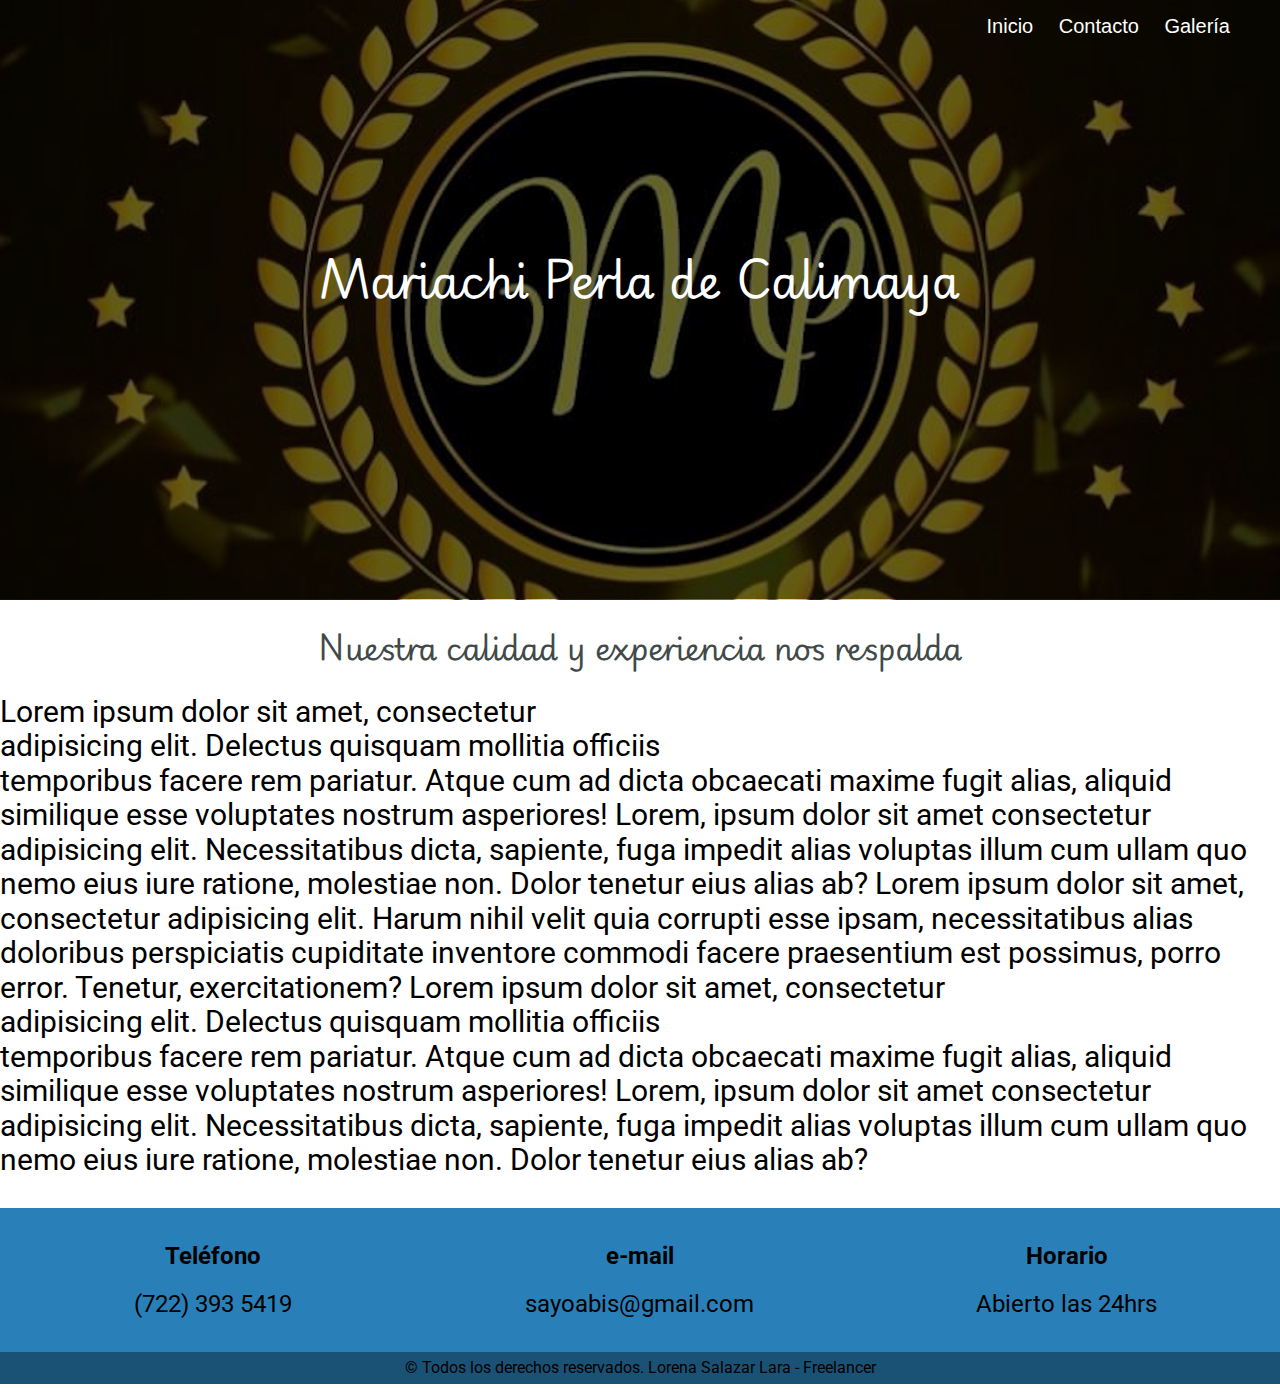
<file: index.html>
<!DOCTYPE html>
<html lang="en">
<head>
    <meta charset="UTF-8">
    <meta name="viewport" content="width=device-width, initial-scale=1.0">
    <meta name="robots"   content="index, follow">
    <title> Mariachi Perla de Calimaya </title>
    <meta name="keywords" content="Mariachi, mariachi, Perla, Calimaya">
    <meta name="author"   content="Mariachi Perla de Calimaya">

    <!-- ********************************  FUENTES **************************************-->
    <link rel="preconnect" href="https://fonts.googleapis.com">
    <link rel="preconnect" href="https://fonts.gstatic.com" crossorigin>
    <link href="https://fonts.googleapis.com/css2?family=Playwrite+GB+S:ital,wght@0,100..400;1,100..400&display=swap" rel="stylesheet">

    <link rel="preconnect" href="https://fonts.googleapis.com">
    <link rel="preconnect" href="https://fonts.gstatic.com" crossorigin>
    <link href="https://fonts.googleapis.com/css2?family=Playwrite+GB+S:ital,wght@0,100..400;1,100..400&family=Roboto:ital,wght@0,100;0,300;0,400;0,500;0,700;0,900;1,100;1,300;1,400;1,500;1,700;1,900&display=swap" rel="stylesheet">
    
    <!-- *************************  LINKS A OTRAS PÁGINAS *******************************-->

    <link rel="stylesheet" href="normalize.css">
    <link rel="preload" href="normalize.css" as="style"> <!-- Línea que optimiza la página creada -->
    <link rel="stylesheet" href="style.css">
    <link rel="preload" href="style.css" as="style"> <!-- Línea que optimiza la página creada -->

    <!-- ****************************  LOGO DE BÚSQUEDA *********************************-->

    <link rel="short icon" href="imagenes/logo.jpeg" type="image/x-icon">
</head>

<body>

    <!--<h1> Mariachi Perla de Calimaya </h1>-->

    <header class="encabezado">      
        <div class="contenido-enlaces">
            <nav class="menu">
                <a class="inicio"   href="index.html">    Inicio </a>
                <a class="contacto" href="contacto.html"> Contacto </a>
                <a class="galeria"  href="galeria.html">  Galería </a>
            </nav>
        </div>

        <div class="contenido-imagen">
            <section class="imagen"> <!-- Después de un header FORZOSAMENTE va un main o un section -->
                <h1 class="nombre-empresa"> Mariachi Perla de Calimaya </h1> <!-- ETIQUETA DOS -->
            </section>
        </div>
       
    </header>


    <p class="logotipo"> 
        Nuestra calidad y experiencia nos respalda
    </p>


    <p class="tres">
        Lorem ipsum dolor sit amet, consectetur <br> adipisicing elit. Delectus quisquam mollitia officiis <br> temporibus facere rem pariatur. Atque cum ad dicta obcaecati maxime fugit alias, aliquid similique esse voluptates nostrum asperiores!
        Lorem, ipsum dolor sit amet consectetur adipisicing elit. Necessitatibus dicta, sapiente, fuga impedit alias voluptas illum cum ullam quo nemo eius iure ratione, molestiae non. Dolor tenetur eius alias ab?
        Lorem ipsum dolor sit amet, consectetur adipisicing elit. Harum nihil velit quia corrupti esse ipsam, necessitatibus alias doloribus perspiciatis cupiditate inventore commodi facere praesentium est possimus, porro error. Tenetur, exercitationem?
        Lorem ipsum dolor sit amet, consectetur <br> adipisicing elit. Delectus quisquam mollitia officiis <br> temporibus facere rem pariatur. Atque cum ad dicta obcaecati maxime fugit alias, aliquid similique esse voluptates nostrum asperiores!
        Lorem, ipsum dolor sit amet consectetur adipisicing elit. Necessitatibus dicta, sapiente, fuga impedit alias voluptas illum cum ullam quo nemo eius iure ratione, molestiae non. Dolor tenetur eius alias ab?
    </p>

    <section class="contactanos">
        <p class="telefono">
            <b> Teléfono </b>

            <br> (722) 393 5419
        </p>
   
        <p class="email">
            <b> e-mail </b>

            <br> sayoabis@gmail.com
        </p>
   
        <p class="horario">
            <b> Horario </b> 

            <br> Abierto las 24hrs
        </p>
    </section>

    <footer class="footer"> <!-- Pie de la página web -->
        <p class="footer-texto"> &copy; Todos los derechos reservados. Lorena Salazar Lara - Freelancer </p>
    </footer>
    
</body>
</html>
</file>
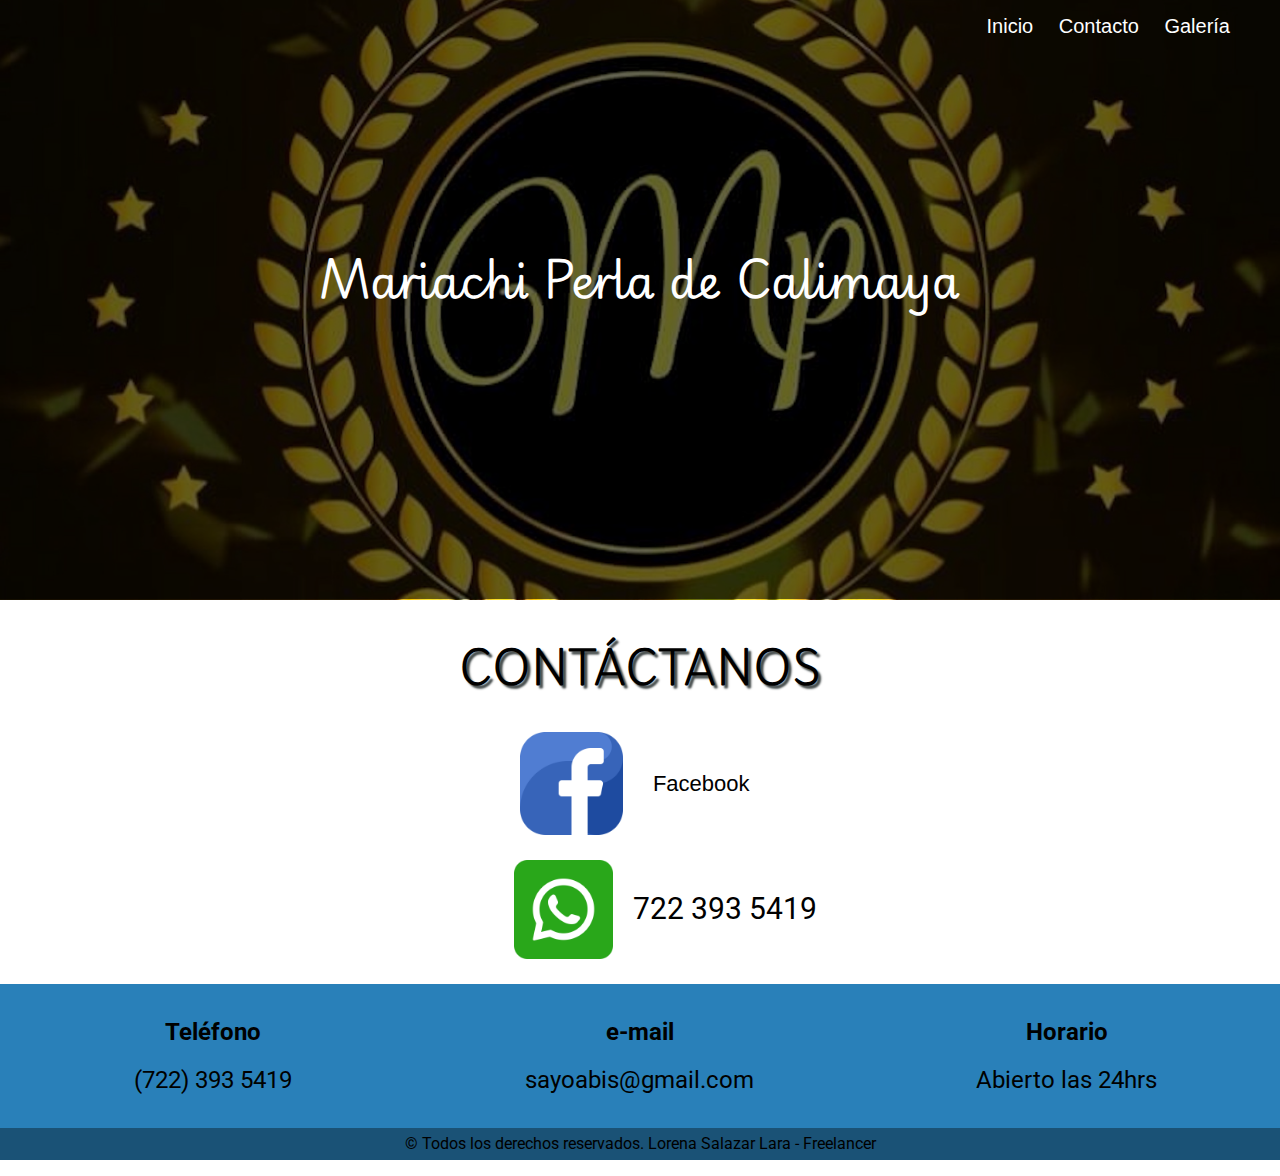
<file: contacto.html>
<!DOCTYPE html>
<html lang="en">
<head>
    <meta charset="UTF-8">
    <meta name="viewport" content="width=device-width, initial-scale=1.0">
    <meta name="robots"   content="index, follow">
    <title> Mariachi Perla de Calimaya </title>
    <meta name="keywords" content="Mariachi, mariachi, Perla, Calimaya">
    <meta name="author"   content="Mariachi Perla de Calimaya">

    <!-- ********************************  FUENTES **************************************-->
    <link rel="preconnect" href="https://fonts.googleapis.com">
    <link rel="preconnect" href="https://fonts.gstatic.com" crossorigin>
    <link href="https://fonts.googleapis.com/css2?family=Playwrite+GB+S:ital,wght@0,100..400;1,100..400&display=swap" rel="stylesheet">

    <link rel="preconnect" href="https://fonts.googleapis.com">
    <link rel="preconnect" href="https://fonts.gstatic.com" crossorigin>
    <link href="https://fonts.googleapis.com/css2?family=Playwrite+GB+S:ital,wght@0,100..400;1,100..400&family=Roboto:ital,wght@0,100;0,300;0,400;0,500;0,700;0,900;1,100;1,300;1,400;1,500;1,700;1,900&display=swap" rel="stylesheet">
    
    <!-- *************************  LINKS A OTRAS PÁGINAS *******************************-->

    <link rel="stylesheet" href="normalize.css">
    <link rel="preload" href="normalize.css" as="style"> <!-- Línea que optimiza la página creada -->
    <link rel="stylesheet" href="style.css">
    <link rel="preload" href="style.css" as="style"> <!-- Línea que optimiza la página creada -->

    <!-- ****************************  LOGO DE BÚSQUEDA *********************************-->

    <link rel="short icon" href="imagenes/logo.jpeg" type="image/x-icon">
</head>

<body>

    <!--<h1> Mariachi Perla de Calimaya </h1>-->

    <header class="encabezado">      
        <div class="contenido-enlaces">
            <nav class="menu">
                <a class="inicio"   href="index.html">    Inicio </a>
                <a class="contacto" href="contacto.html"> Contacto </a>
                <a class="galeria"  href="galeria.html">  Galería </a>
            </nav>
        </div>

        <div class="contenido-imagen">
            <section class="imagen"> <!-- Después de un header FORZOSAMENTE va un main o un section -->
                <h1 class="nombre-empresa"> Mariachi Perla de Calimaya </h1> <!-- ETIQUETA DOS -->
            </section>
        </div>
       
    </header>


    <main>

        <p class="titulo-contactanos"> CONTÁCTANOS </p>

        <section class="imagen-facebook">
            <image class="imagen" src="imagenes/facebook.png" width="8%" height="16%"> </image>
            <a id="a1" href="https://www.facebook.com/profile.php?id=100069341902013" target="_blank"> Facebook </a>
        </section>
        
        <section class="imagen-whatsapp">
            <image class="whatsapp" src="imagenes/whatsapp.png" width="8%" height="16%"> </image>
            <link class="facebook" href="https://www.facebook.com/profile.php?id=100069341902013"> 722 393 5419</link>
        </section>
    </main>


    <section class="contactanos">
        <p class="telefono">
            <b> Teléfono </b>

            <br> (722) 393 5419
        </p>
   
        <p class="email">
            <b> e-mail </b>

            <br> sayoabis@gmail.com
        </p>
   
        <p class="horario">
            <b> Horario </b> 

            <br> Abierto las 24hrs
        </p>
    </section>

    <footer class="footer"> <!-- Pie de la página web -->
        <p class="footer-texto"> &copy; Todos los derechos reservados. Lorena Salazar Lara - Freelancer </p>
    </footer>
    
</body>
</html>
</file>
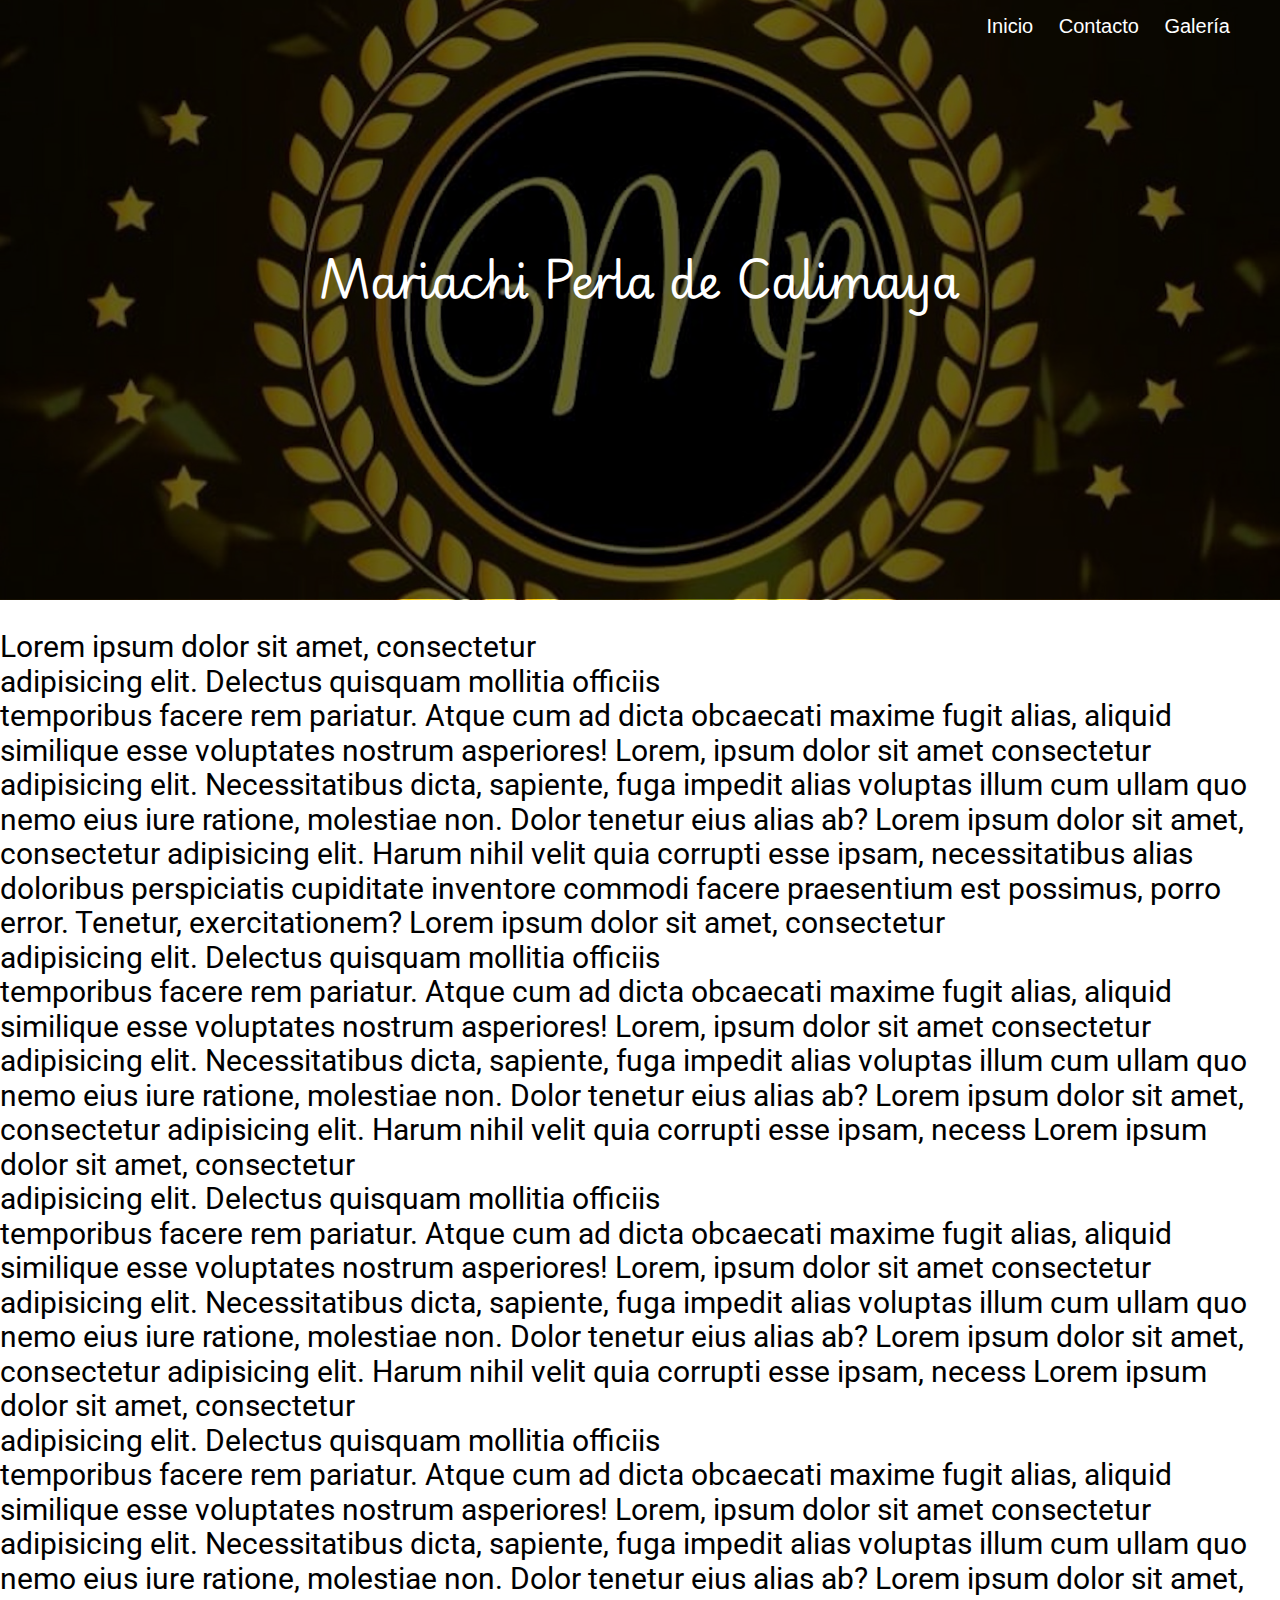
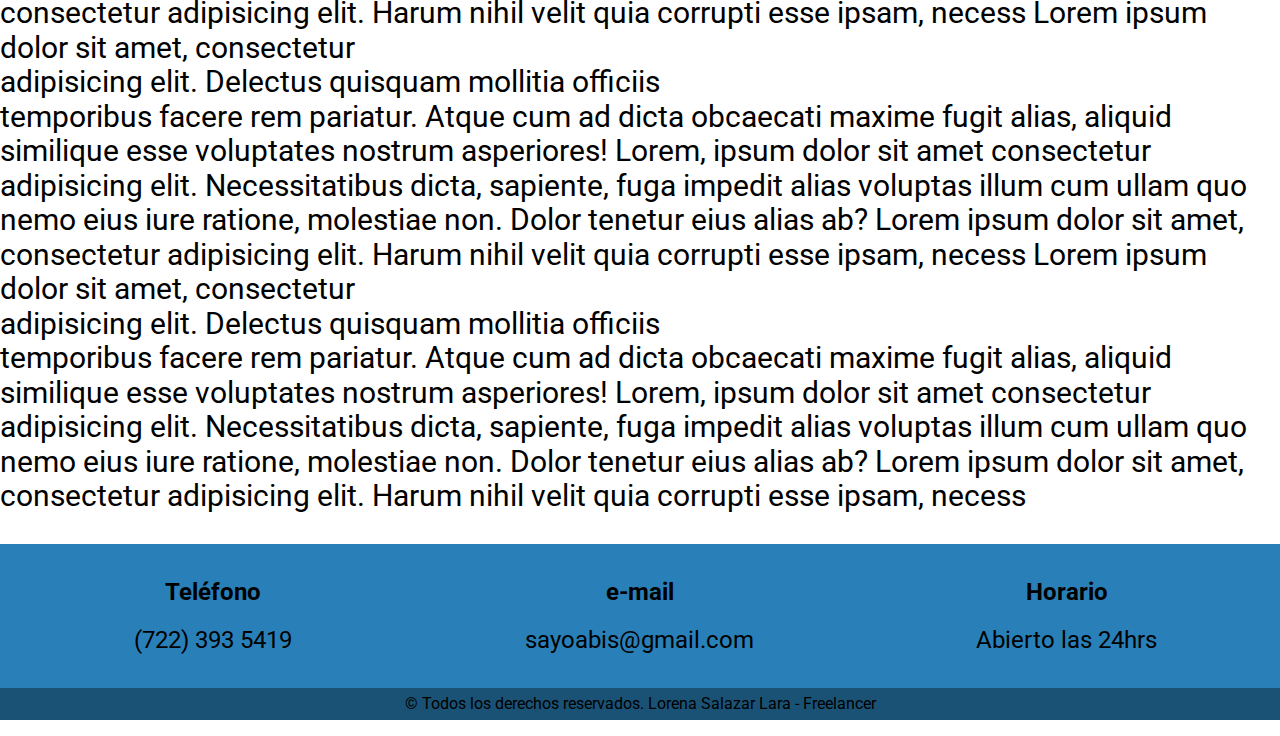
<file: galeria.html>
<!DOCTYPE html>
<html lang="en">
<head>
    <meta charset="UTF-8">
    <meta name="viewport" content="width=device-width, initial-scale=1.0">
    <meta name="robots"   content="index, follow">
    <title> Mariachi Perla de Calimaya </title>
    <meta name="keywords" content="Mariachi, mariachi, Perla, Calimaya">
    <meta name="author"   content="Mariachi Perla de Calimaya">

    <!-- ********************************  FUENTES **************************************-->
    <link rel="preconnect" href="https://fonts.googleapis.com">
    <link rel="preconnect" href="https://fonts.gstatic.com" crossorigin>
    <link href="https://fonts.googleapis.com/css2?family=Playwrite+GB+S:ital,wght@0,100..400;1,100..400&display=swap" rel="stylesheet">

    <link rel="preconnect" href="https://fonts.googleapis.com">
    <link rel="preconnect" href="https://fonts.gstatic.com" crossorigin>
    <link href="https://fonts.googleapis.com/css2?family=Playwrite+GB+S:ital,wght@0,100..400;1,100..400&family=Roboto:ital,wght@0,100;0,300;0,400;0,500;0,700;0,900;1,100;1,300;1,400;1,500;1,700;1,900&display=swap" rel="stylesheet">
    
    <!-- *************************  LINKS A OTRAS PÁGINAS *******************************-->

    <link rel="stylesheet" href="normalize.css">
    <link rel="preload" href="normalize.css" as="style"> <!-- Línea que optimiza la página creada -->
    <link rel="stylesheet" href="style.css">
    <link rel="preload" href="style.css" as="style"> <!-- Línea que optimiza la página creada -->

    <!-- ****************************  LOGO DE BÚSQUEDA *********************************-->

    <link rel="short icon" href="imagenes/logo.jpeg" type="image/x-icon">
</head>

<body>

    <!--<h1> Mariachi Perla de Calimaya </h1>-->

    <header class="encabezado">      
        <div class="contenido-enlaces">
            <nav class="menu">
                <a class="inicio"   href="index.html">    Inicio </a>
                <a class="contacto" href="contacto.html"> Contacto </a>
                <a class="galeria"  href="galeria.html">  Galería </a>
            </nav>
        </div>

        <div class="contenido-imagen">
            <section class="imagen"> <!-- Después de un header FORZOSAMENTE va un main o un section -->
                <h1 class="nombre-empresa"> Mariachi Perla de Calimaya </h1> <!-- ETIQUETA DOS -->
            </section>
        </div>
       
    </header>



    <p>
        Lorem ipsum dolor sit amet, consectetur <br> adipisicing elit. Delectus quisquam mollitia officiis <br> temporibus facere rem pariatur. Atque cum ad dicta obcaecati maxime fugit alias, aliquid similique esse voluptates nostrum asperiores!
        Lorem, ipsum dolor sit amet consectetur adipisicing elit. Necessitatibus dicta, sapiente, fuga impedit alias voluptas illum cum ullam quo nemo eius iure ratione, molestiae non. Dolor tenetur eius alias ab?
        Lorem ipsum dolor sit amet, consectetur adipisicing elit. Harum nihil velit quia corrupti esse ipsam, necessitatibus alias doloribus perspiciatis cupiditate inventore commodi facere praesentium est possimus, porro error. Tenetur, exercitationem?
        Lorem ipsum dolor sit amet, consectetur <br> adipisicing elit. Delectus quisquam mollitia officiis <br> temporibus facere rem pariatur. Atque cum ad dicta obcaecati maxime fugit alias, aliquid similique esse voluptates nostrum asperiores!
        Lorem, ipsum dolor sit amet consectetur adipisicing elit. Necessitatibus dicta, sapiente, fuga impedit alias voluptas illum cum ullam quo nemo eius iure ratione, molestiae non. Dolor tenetur eius alias ab?
        Lorem ipsum dolor sit amet, consectetur adipisicing elit. Harum nihil velit quia corrupti esse ipsam, necess
        Lorem ipsum dolor sit amet, consectetur <br> adipisicing elit. Delectus quisquam mollitia officiis <br> temporibus facere rem pariatur. Atque cum ad dicta obcaecati maxime fugit alias, aliquid similique esse voluptates nostrum asperiores!
        Lorem, ipsum dolor sit amet consectetur adipisicing elit. Necessitatibus dicta, sapiente, fuga impedit alias voluptas illum cum ullam quo nemo eius iure ratione, molestiae non. Dolor tenetur eius alias ab?
        Lorem ipsum dolor sit amet, consectetur adipisicing elit. Harum nihil velit quia corrupti esse ipsam, necess
        Lorem ipsum dolor sit amet, consectetur <br> adipisicing elit. Delectus quisquam mollitia officiis <br> temporibus facere rem pariatur. Atque cum ad dicta obcaecati maxime fugit alias, aliquid similique esse voluptates nostrum asperiores!
        Lorem, ipsum dolor sit amet consectetur adipisicing elit. Necessitatibus dicta, sapiente, fuga impedit alias voluptas illum cum ullam quo nemo eius iure ratione, molestiae non. Dolor tenetur eius alias ab?
        Lorem ipsum dolor sit amet, consectetur adipisicing elit. Harum nihil velit quia corrupti esse ipsam, necess
        Lorem ipsum dolor sit amet, consectetur <br> adipisicing elit. Delectus quisquam mollitia officiis <br> temporibus facere rem pariatur. Atque cum ad dicta obcaecati maxime fugit alias, aliquid similique esse voluptates nostrum asperiores!
        Lorem, ipsum dolor sit amet consectetur adipisicing elit. Necessitatibus dicta, sapiente, fuga impedit alias voluptas illum cum ullam quo nemo eius iure ratione, molestiae non. Dolor tenetur eius alias ab?
        Lorem ipsum dolor sit amet, consectetur adipisicing elit. Harum nihil velit quia corrupti esse ipsam, necess
        Lorem ipsum dolor sit amet, consectetur <br> adipisicing elit. Delectus quisquam mollitia officiis <br> temporibus facere rem pariatur. Atque cum ad dicta obcaecati maxime fugit alias, aliquid similique esse voluptates nostrum asperiores!
        Lorem, ipsum dolor sit amet consectetur adipisicing elit. Necessitatibus dicta, sapiente, fuga impedit alias voluptas illum cum ullam quo nemo eius iure ratione, molestiae non. Dolor tenetur eius alias ab?
        Lorem ipsum dolor sit amet, consectetur adipisicing elit. Harum nihil velit quia corrupti esse ipsam, necess
    </p>


    <section class="contactanos">
        <p class="telefono">
            <b> Teléfono </b>

            <br> (722) 393 5419
        </p>
   
        <p class="email">
            <b> e-mail </b>

            <br> sayoabis@gmail.com
        </p>
   
        <p class="horario">
            <b> Horario </b> 

            <br> Abierto las 24hrs
        </p>
    </section>

    <footer class="footer"> <!-- Pie de la página web -->
        <p class="footer-texto"> &copy; Todos los derechos reservados. Lorena Salazar Lara - Freelancer </p>
    </footer>
    
</body>
</html>
</file>
<file: style.css>
:root{
    --FontTitles: "Playwrite GB S", cursive;
    --FontText: "Roboto", sans-serif;

    --white:  #FFFFFF;
    --yellow: #f4d03f;
    --beige:  #fcf3cf;
    --blue:   #21618c;
    --gray:   #424949;
}

/*--------------------------- Obligatorio en todos los proyectos ----------------------*/

html{
    box-sizing: border-box;
    font-size: 62.5%;
}

*, *:before, *:after{
    box-sizing: inherit;
}

/*----------------------------------------- Globales -----------------------------------*/

body{
    font-family: var(--FontText);
    font-size: 18%;
}

.contenedor{
    max-width: 120rem;
    width: 90%;
    margin: 0 auto;
}

a{
    text-decoration: none;
}

h1, h2, h3, h4{
    font-family: Arial, Helvetica, sans-serif;
}

h1{
    font-family: var(--FontTitles);
}

h1{
    font-size: 4rem;
}

h1{
    font-size: 3.2rem;
}

h1{
    font-size: 2.8rem;
}

p{
    font-size: 3rem;
}


a{
    font-family: Arial, Helvetica, sans-serif;
    font-size: 20px;
    color: var(--white);
    padding: 1rem;
}

/*-------------------------------------------- Utilidades ------------------------*/

.no-margin{
    margin: 0%;
}

.no-padding{
    padding: 0%;
}

.centrar-texto{
    text-align: center;
}

/*----------------------------------- Imagen de fondo ------------------------------*/

.encabezado{
    background-image: url("imagenes/logo3.jpeg");
    background-repeat: no-repeat;
    background-position: 50%;
    background-size: 20%cqmax;
    background-size: 80rem;
    background-size: cover; /*Para que cubra todo el espacio la imagen*/
    height: 600px;
    position: relative; /* El padre siempre debe tener posición relativa*/
    margin-bottom: 2rem;
}

.contenido-imagen{
    position: absolute;
    background-color: rgba(0,0,0, 0.6);
    width: 100%;  /* Extiende la sombra al máximo posible */
    height: 91%; /* Extiende la sombra al máximo posible */

}

/*-------------------------------------------- Enlaces ------------------------------------*/

.contenido-enlaces{
    text-align: end;
    padding: 1.5rem 4rem;
    margin-top: 0%;
    background-color: rgba(0,0,0, 0.6);
    position: static;
}


.inicio:hover{
    color: var(--yellow);
    cursor: pointer;
    text-align: center;
    font-weight: bold;
}

.contacto:hover{
    color: var(--yellow);
    cursor: pointer;
    text-align: center;
    font-weight: bold;
}

.galeria:hover{
    color: var(--yellow);
    cursor: pointer;
    text-align: center;
    font-weight: bold;
}



/*-------------------------------------- Letras de fondo ----------------------------------*/

.nombre-empresa{
    color: var(--white);
    padding: 100px; /* Agrega padding hacia arriba */
    text-align: center;
    font-size: 40px;
    line-height: 2; /*Interlineado*/
}

@media(min-width: 768px){
    .nombre-empresa{
        color: var(--white);
        text-align: center;
        padding: 150px; /* Agrega padding hacia arriba */
        font-size: 45px;
    }
}

/*------------------------------------------ Texto ---------------------------------------*/
.contactanos{
    display: grid;
    grid-template-columns: repeat(3, 1fr);
    background-color:  #2980b9;
    margin-bottom: 0%;
    text-align: center;
    line-height: 2; /*Interlineado*/
}

.telefono{
    font-size: 13px;
}

.email{
    font-size: 13px;
}

.horario{
    font-size: 13px; 
}

@media(min-width: 768px){
    .telefono{
        font-size: 24px;
    }
    
    .email{
        font-size: 24px;
    }
    
    .horario{
        font-size: 24px;
    }
}

/*------------------------------------------ Logotipo ---------------------------------------*/

.logotipo{
    font-family: var(--FontTitles); 
    text-align: center;
    color: #424949;
    font-weight: bold;
}

/*------------------------------------------ Footer -----------------------------------------*/

.footer{
    background-color: #1a5276;
    text-align: center;
    line-height: 2; /*Interlineado*/
}

.footer-texto{
    margin-top: 0%;
    font-size: 11px;
}

@media(min-width: 768px){
    .footer-texto{
        font-size: 16px;
    }
}


/******************************************* CONTACTO ***************************************/

.titulo-contactanos{
    text-shadow: 3px 3px 2px var(--gray);
    text-align: center;
    font-size: 30px;
    font-family: var(--FontTitles);
}

@media(min-width: 768px){
    .titulo-contactanos{
        text-shadow: 3px 3px 2px var(--gray);
        text-align: center;
        font-size: 42px;
        font-family: var(--FontTitles);
    }
}

.imagen-facebook{
    display: flex;
    justify-content: center;
    font-size: 22px;
    align-items: center;
    gap: 2rem;
}

@media(min-width: 768px){
    .imagen-facebook{
        display: flex;
        justify-content: center;
        font-size: 30px;
        align-items: center;
        gap: 2rem;
    }

    #a1{
        color: black;
    }
}

#a1{
    color: black;
    font-size: 22px;
}

.a1:hover{
    cursor:pointer;
}

.imagen-whatsapp{
    display: flex;
    justify-content: center;
    font-size: 22px;
    align-items: center;
    gap: 2rem;
    margin-left: 4%;
    margin-top: 2%;
    margin-bottom: 2%;
}


@media(min-width: 768px){
    .imagen-whatsapp{
        display: flex;
        justify-content: center;
        font-size: 30px;
        align-items: center;
        gap: 2rem;
        margin-left: 4%;
    }
}

.imagen-whatsapp:hover{
    cursor:pointer;
}
</file>
